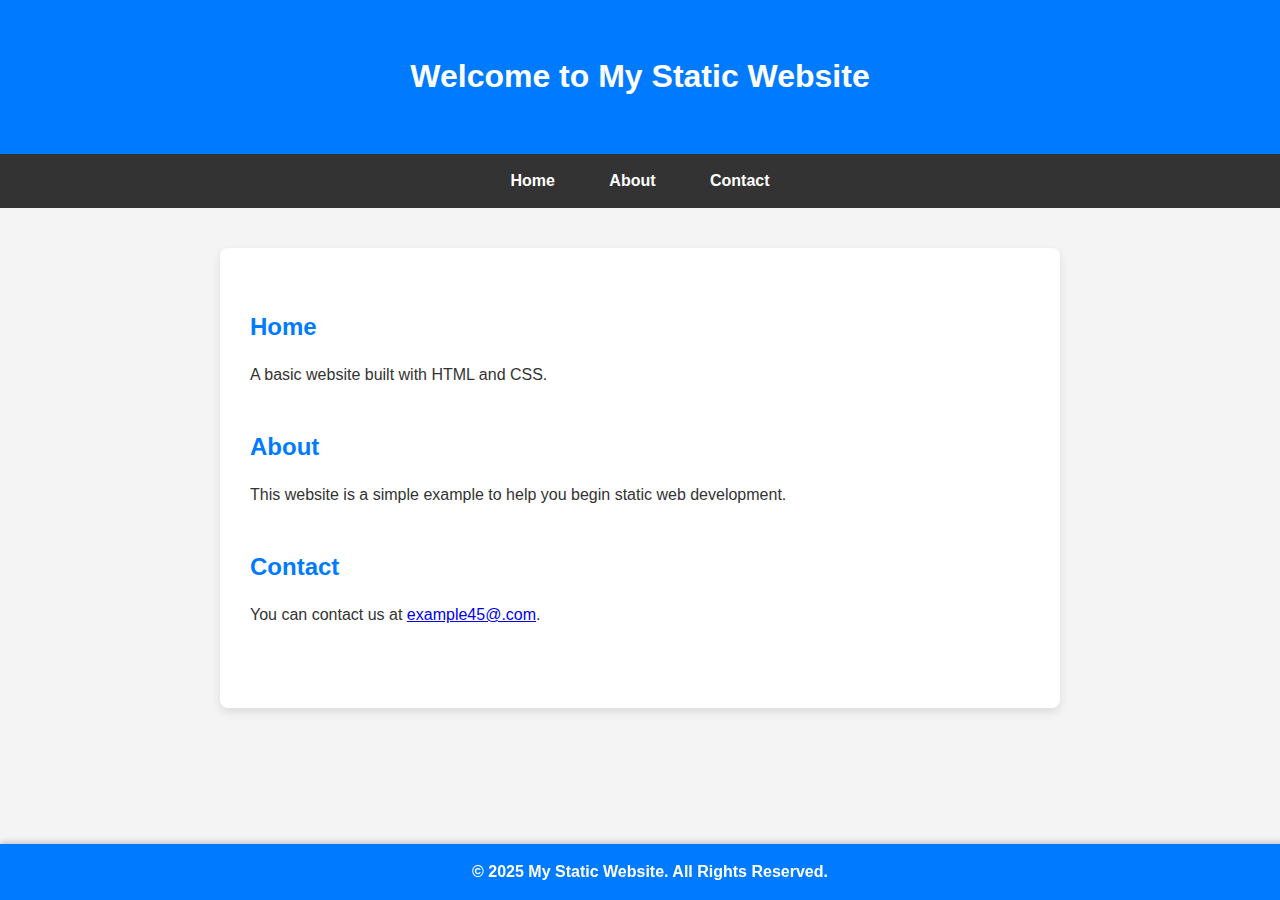
<file: Static.html>
<!DOCTYPE html>
<html lang="en">
<head>
    <meta charset="UTF-8" />
    <meta name="viewport" content="width=device-width, initial-scale=1" /> 
    <title>My Static Website</title>
    <style>
    body {
        font-family: Arial, sans-serif;
        margin: 0;
        padding: 0;
        background-color: #f4f4f4;
        color: #333;
        line-height: 1.6;
    }
    header {
        background-color: #007bff;
        color: white;
        padding: 30px 20px;
        text-align: center;
    }
    nav {
        background-color: #333;
        overflow: hidden;
        text-align: center;
    }
    nav a {
        color: white;
        display: inline-block;
        padding: 14px 25px;
        text-decoration: none;
        font-weight: bold;
        transition: background-color 0.3s ease;
    }
    nav a:hover {
        background-color: #575757;
    }
    main {
        padding: 40px 20px;
        max-width: 800px;
        margin: 40px auto 100px; /* bottom margin to avoid footer overlap */
        background-color: white;
        border-radius: 8px;
        box-shadow: 0 4px 10px rgba(0,0,0,0.1);
    }
    section {
        margin-bottom: 40px;
        padding: 0 10px;
        text-align: left;
    }
    section h2 {
        margin-bottom: 15px;
        color: #007bff;
    }
    footer {
        text-align: center;
        padding: 15px 10px;
        background-color: #007bff;
        color: white;
        position: fixed;
        width: 100%;
        bottom: 0;
        box-shadow: 0 -2px 6px rgba(0,0,0,0.2);
        font-weight: bold;
    }
    /* Responsive fix so footer doesn't block content on small screens */
    @media (max-width: 600px) {
        main {
            margin-bottom: 140px;
            padding: 30px 15px;
        }
        nav a {
            padding: 12px 15px;
            font-size: 14px;
        }
    }
    </style>
</head>
<body>
    <header>
    <h1>Welcome to My Static Website</h1>
    </header>

    <nav>
    <a href="#home">Home</a>
    <a href="#about">About</a>
    <a href="#contact">Contact</a>
    </nav>

    <main>
    <section id="home">
        <h2>Home</h2>
        <p>A basic website built with HTML and CSS.
        </p>
    </section>

    <section id="about">
        <h2>About</h2>
        <p>This website is a simple example to help you begin static web development.</p>
    </section>

    <section id="contact">
        <h2>Contact</h2>
        <p>You can contact us at <a href="mailto:info@example.com">example45@.com</a>.</p>
    </section>
    </main>

    <footer>
    &copy; 2025 My Static Website. All Rights Reserved.
    </footer>
</body>
</html>
</file>
